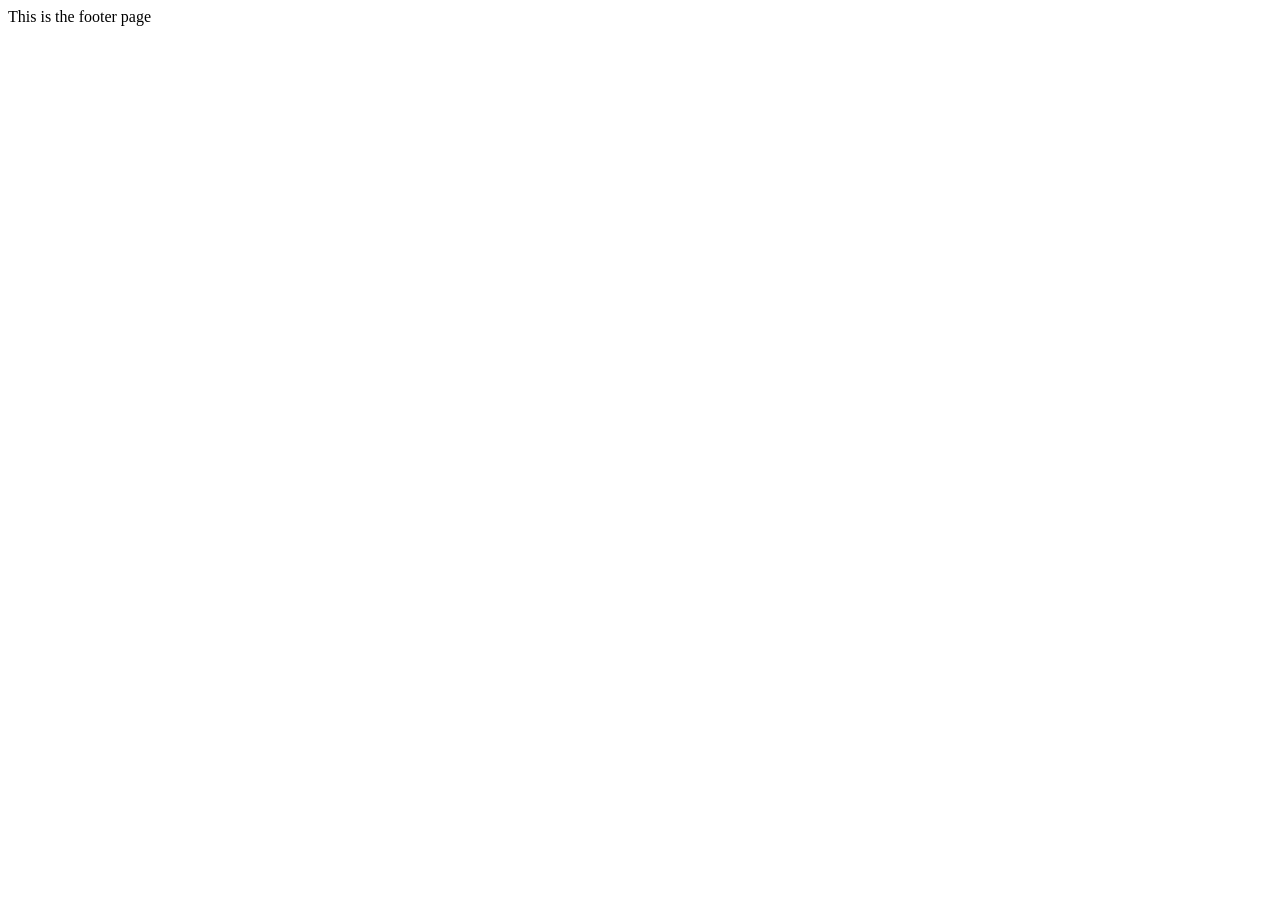
<file: django-project/wscubetech/templates/footer.html>
<!DOCTYPE html>
<html lang="en">
<head>
    <meta charset="UTF-8">
    <meta name="viewport" content="width=device-width, initial-scale=1.0">
    <title>Document</title>
</head>
<body>
    This is the footer page
</body>
</html>
</file>
